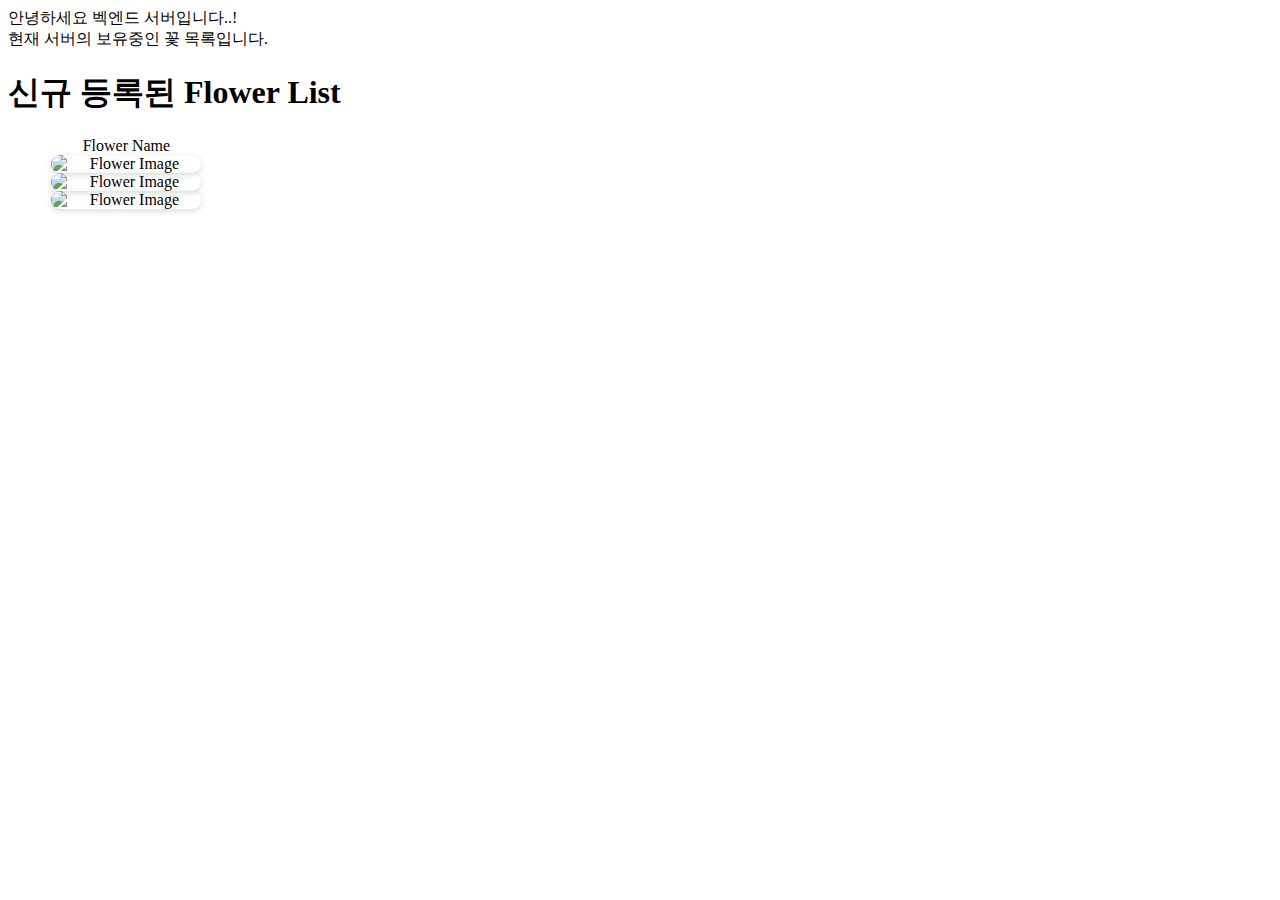
<file: src/main/resources/templates/index.html>
<!DOCTYPE html>
<html lang="en">
<head>
    <meta charset="UTF-8">
    <title>Title</title>
    <style>
        .flower-list {
            display: grid;
            grid-template-columns: repeat(5, 1fr); /* 가로 5개 */
            gap: 20px; /* 아이템 간 여백 */
            padding: 0;
            list-style: none;
        }

        .flower-item {
            text-align: center;
        }

        .flower-item img {
            width: 100%; /* 아이템 너비에 맞게 조정 */
            max-width: 150px; /* 최대 너비 제한 */
            height: auto; /* 비율 유지 */
            border-radius: 10px; /* 둥근 모서리 (선택) */
            box-shadow: 0 2px 6px rgba(0, 0, 0, 0.15); /* 그림자 효과 (선택) */
            display: block;
            margin: 0 auto;
        }

    </style>
</head>
<body>
<div>안녕하세요 벡엔드 서버입니다..!</div>
<div>현재 서버의 보유중인 꽃 목록입니다.</div>


<h1>신규 등록된 Flower List</h1>

<ul class="flower-list">
    <li class="flower-item" th:each="flower : ${flowers}">
        <span th:text="${flower.flowNm}">Flower Name</span>
        <img alt="Flower Image" th:src="@{${flower.imgUrl1}}"/>
        <img alt="Flower Image" th:src="@{${flower.imgUrl2}}"/>
        <img alt="Flower Image" th:src="@{${flower.imgUrl3}}"/>
    </li>
</ul>


</body>
</html>
</file>
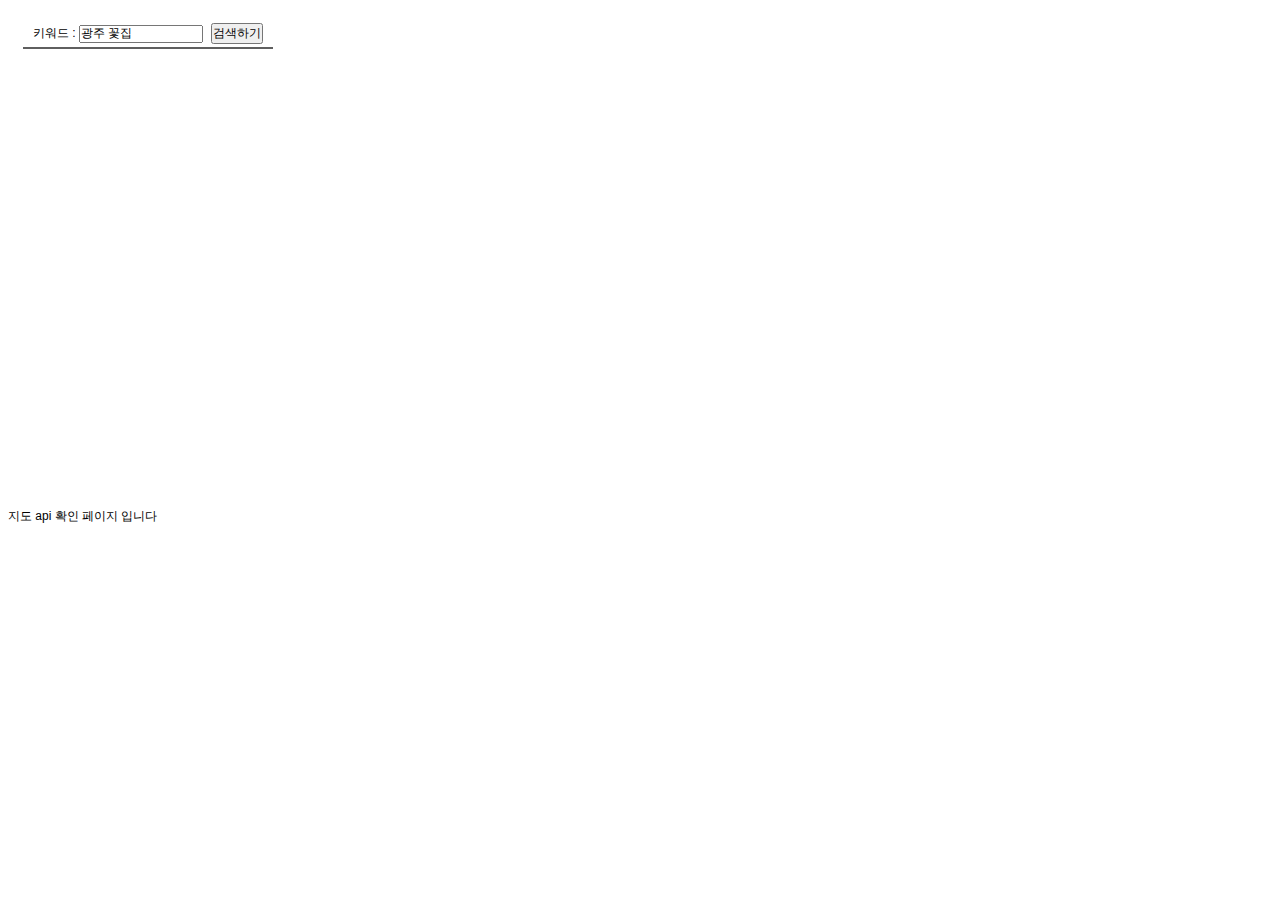
<file: src/main/resources/templates/map.html>
<!DOCTYPE html>
<html>
<head>
    <meta charset="utf-8">
    <title>키워드로 장소검색하고 목록으로 표출하기</title>
    <style>
        .map_wrap, .map_wrap * {
            margin: 0;
            padding: 0;
            font-family: 'Malgun Gothic', dotum, '돋움', sans-serif;
            font-size: 12px;
        }

        .map_wrap a, .map_wrap a:hover, .map_wrap a:active {
            color: #000;
            text-decoration: none;
        }

        .map_wrap {
            position: relative;
            width: 100%;
            height: 500px;
        }

        #menu_wrap {
            position: absolute;
            top: 0;
            left: 0;
            bottom: 0;
            width: 250px;
            margin: 10px 0 30px 10px;
            padding: 5px;
            overflow-y: auto;
            background: rgba(255, 255, 255, 0.7);
            z-index: 1;
            font-size: 12px;
            border-radius: 10px;
        }

        .bg_white {
            background: #fff;
        }

        #menu_wrap hr {
            display: block;
            height: 1px;
            border: 0;
            border-top: 2px solid #5F5F5F;
            margin: 3px 0;
        }

        #menu_wrap .option {
            text-align: center;
        }

        #menu_wrap .option p {
            margin: 10px 0;
        }

        #menu_wrap .option button {
            margin-left: 5px;
        }

        #placesList li {
            list-style: none;
        }

        #placesList .item {
            position: relative;
            border-bottom: 1px solid #888;
            overflow: hidden;
            cursor: pointer;
            min-height: 65px;
        }

        #placesList .item span {
            display: block;
            margin-top: 4px;
        }

        #placesList .item h5, #placesList .item .info {
            text-overflow: ellipsis;
            overflow: hidden;
            white-space: nowrap;
        }

        #placesList .item .info {
            padding: 10px 0 10px 55px;
        }

        #placesList .info .gray {
            color: #8a8a8a;
        }

        #placesList .info .jibun {
            padding-left: 26px;
            background: url(https://t1.daumcdn.net/localimg/localimages/07/mapapidoc/places_jibun.png) no-repeat;
        }

        #placesList .info .tel {
            color: #009900;
        }

        #placesList .item .markerbg {
            float: left;
            position: absolute;
            width: 36px;
            height: 37px;
            margin: 10px 0 0 10px;
            background: url(https://t1.daumcdn.net/localimg/localimages/07/mapapidoc/marker_number_blue.png) no-repeat;
        }

        #placesList .item .marker_1 {
            background-position: 0 -10px;
        }

        #placesList .item .marker_2 {
            background-position: 0 -56px;
        }

        #placesList .item .marker_3 {
            background-position: 0 -102px
        }

        #placesList .item .marker_4 {
            background-position: 0 -148px;
        }

        #placesList .item .marker_5 {
            background-position: 0 -194px;
        }

        #placesList .item .marker_6 {
            background-position: 0 -240px;
        }

        #placesList .item .marker_7 {
            background-position: 0 -286px;
        }

        #placesList .item .marker_8 {
            background-position: 0 -332px;
        }

        #placesList .item .marker_9 {
            background-position: 0 -378px;
        }

        #placesList .item .marker_10 {
            background-position: 0 -423px;
        }

        #placesList .item .marker_11 {
            background-position: 0 -470px;
        }

        #placesList .item .marker_12 {
            background-position: 0 -516px;
        }

        #placesList .item .marker_13 {
            background-position: 0 -562px;
        }

        #placesList .item .marker_14 {
            background-position: 0 -608px;
        }

        #placesList .item .marker_15 {
            background-position: 0 -654px;
        }

        #pagination {
            margin: 10px auto;
            text-align: center;
        }

        #pagination a {
            display: inline-block;
            margin-right: 10px;
        }

        #pagination .on {
            font-weight: bold;
            cursor: default;
            color: #777;
        }
    </style>
</head>
<body>
<div class="map_wrap">
    <div id="map" style="width:100%;height:100%;position:relative;overflow:hidden;"></div>

    <!-- 검색결과 목록 -->
    <h>
        지도 api 확인 페이지 입니다
    </h>
    <div class="bg_white" id="menu_wrap">
        <div class="option">
            <div>
                <form id="searchForm">
                    키워드 : <input id="keyword" size="15" type="text" value="광주 꽃집">
                    <button type="submit">검색하기</button>
                </form>
            </div>
        </div>
        <hr>
        <ul id="placesList"></ul>
        <div id="pagination"></div>
    </div>
</div>
<!-- 카카오맵 SDK 로드 -->
<script th:src="@{//dapi.kakao.com/v2/maps/sdk.js(appkey=${apiKey},libraries='services')}"
        type="text/javascript"></script>

<!-- 카카오맵 구현 스크립트 -->
<script>
    document.addEventListener('DOMContentLoaded', function () {
        // DOMContentLoaded 이벤트가 발생하면 실행되는 코드
        // 여기서부터 카카오맵 관련 코드를 작성합니다.

        // 페이지가 완전히 로드된 후 실행되도록 함
        initMap();
    });

    function initMap() {
        // 마커를 담을 배열입니다
        var markers = [];

        var mapContainer = document.getElementById('map'), // 지도를 표시할 div
            mapOption = {
                center: new kakao.maps.LatLng(37.566826, 126.9786567), // 지도의 중심좌표
                level: 3 // 지도의 확대 레벨
            };

// 지도를 생성합니다
        var map = new kakao.maps.Map(mapContainer, mapOption);

// 장소 검색 객체를 생성합니다
        var ps = new kakao.maps.services.Places();

// 검색 결과 목록이나 마커를 클릭했을 때 장소명을 표출할 인포윈도우를 생성합니다
        var infowindow = new kakao.maps.InfoWindow({zIndex: 1});

// 키워드로 장소를 검색합니다
        searchPlaces();

// 키워드 검색을 요청하는 함수입니다
        function searchPlaces() {

            var keyword = document.getElementById('keyword').value;

            if (!keyword.replace(/^\s+|\s+$/g, '')) {
                alert('키워드를 입력해주세요!');
                return false;
            }

            // 장소검색 객체를 통해 키워드로 장소검색을 요청합니다
            ps.keywordSearch(keyword, placesSearchCB);
        }

        document.getElementById("searchForm").addEventListener("submit", function (event) {
            event.preventDefault(); // 새로고침 방지
            searchPlaces(); // 검색 함수 호출
        });

// 장소검색이 완료됐을 때 호출되는 콜백함수 입니다
        function placesSearchCB(data, status, pagination) {
            if (status === kakao.maps.services.Status.OK) {

                // 정상적으로 검색이 완료됐으면
                // 검색 목록과 마커를 표출합니다
                displayPlaces(data);

                // 페이지 번호를 표출합니다
                displayPagination(pagination);

            } else if (status === kakao.maps.services.Status.ZERO_RESULT) {

                alert('검색 결과가 존재하지 않습니다.');


            } else if (status === kakao.maps.services.Status.ERROR) {

                alert('검색 결과 중 오류가 발생했습니다.');


            }
        }

// 검색 결과 목록과 마커를 표출하는 함수입니다
        function displayPlaces(places) {

            var listEl = document.getElementById('placesList'),
                menuEl = document.getElementById('menu_wrap'),
                fragment = document.createDocumentFragment(),
                bounds = new kakao.maps.LatLngBounds(),
                listStr = '';

            // 검색 결과 목록에 추가된 항목들을 제거합니다
            removeAllChildNods(listEl);

            // 지도에 표시되고 있는 마커를 제거합니다
            removeMarker();

            for (var i = 0; i < places.length; i++) {

                // 마커를 생성하고 지도에 표시합니다
                var placePosition = new kakao.maps.LatLng(places[i].y, places[i].x),
                    marker = addMarker(placePosition, i),
                    itemEl = getListItem(i, places[i]); // 검색 결과 항목 Element를 생성합니다

                // 검색된 장소 위치를 기준으로 지도 범위를 재설정하기위해
                // LatLngBounds 객체에 좌표를 추가합니다
                bounds.extend(placePosition);

                // 마커와 검색결과 항목에 mouseover 했을때
                // 해당 장소에 인포윈도우에 장소명을 표시합니다
                // mouseout 했을 때는 인포윈도우를 닫습니다
                (function (marker, title) {
                    kakao.maps.event.addListener(marker, 'mouseover', function () {
                        displayInfowindow(marker, title);
                    });

                    kakao.maps.event.addListener(marker, 'mouseout', function () {
                        infowindow.close();
                    });

                    itemEl.onmouseover = function () {
                        displayInfowindow(marker, title);
                    };

                    itemEl.onmouseout = function () {
                        infowindow.close();
                    };
                })(marker, places[i].place_name);

                fragment.appendChild(itemEl);
            }

            // 검색결과 항목들을 검색결과 목록 Element에 추가합니다
            listEl.appendChild(fragment);
            menuEl.scrollTop = 0;

            // 검색된 장소 위치를 기준으로 지도 범위를 재설정합니다
            map.setBounds(bounds);
        }

// 검색결과 항목을 Element로 반환하는 함수입니다
        function getListItem(index, places) {

            var el = document.createElement('li'),
                itemStr = '<span class="markerbg marker_' + (index + 1) + '"></span>' +
                    '<div class="info">' +
                    '   <h5>' + places.place_name + '</h5>';

            if (places.road_address_name) {
                itemStr += '    <span>' + places.road_address_name + '</span>' +
                    '   <span class="jibun gray">' + places.address_name + '</span>';
            } else {
                itemStr += '    <span>' + places.address_name + '</span>';
            }

            itemStr += '  <span class="tel">' + places.phone + '</span>' +
                '</div>';

            el.innerHTML = itemStr;
            el.className = 'item';

            return el;
        }

// 마커를 생성하고 지도 위에 마커를 표시하는 함수입니다
        function addMarker(position, idx, title) {
            var imageSrc = 'https://t1.daumcdn.net/localimg/localimages/07/mapapidoc/marker_number_blue.png', // 마커 이미지 url, 스프라이트 이미지를 씁니다
                imageSize = new kakao.maps.Size(36, 37),  // 마커 이미지의 크기
                imgOptions = {
                    spriteSize: new kakao.maps.Size(36, 691), // 스프라이트 이미지의 크기
                    spriteOrigin: new kakao.maps.Point(0, (idx * 46) + 10), // 스프라이트 이미지 중 사용할 영역의 좌상단 좌표
                    offset: new kakao.maps.Point(13, 37) // 마커 좌표에 일치시킬 이미지 내에서의 좌표
                },
                markerImage = new kakao.maps.MarkerImage(imageSrc, imageSize, imgOptions),
                marker = new kakao.maps.Marker({
                    position: position, // 마커의 위치
                    image: markerImage
                });

            marker.setMap(map); // 지도 위에 마커를 표출합니다
            markers.push(marker);  // 배열에 생성된 마커를 추가합니다

            return marker;
        }

// 지도 위에 표시되고 있는 마커를 모두 제거합니다
        function removeMarker() {
            for (var i = 0; i < markers.length; i++) {
                markers[i].setMap(null);
            }
            markers = [];
        }

// 검색결과 목록 하단에 페이지번호를 표시는 함수입니다
        function displayPagination(pagination) {
            var paginationEl = document.getElementById('pagination'),
                fragment = document.createDocumentFragment(),
                i;

            // 기존에 추가된 페이지번호를 삭제합니다
            while (paginationEl.hasChildNodes()) {
                paginationEl.removeChild(paginationEl.lastChild);
            }

            for (i = 1; i <= pagination.last; i++) {
                var el = document.createElement('a');
                el.href = "#";
                el.innerHTML = i;

                if (i === pagination.current) {
                    el.className = 'on';
                } else {
                    el.onclick = (function (i) {
                        return function () {
                            pagination.gotoPage(i);
                        }
                    })(i);
                }

                fragment.appendChild(el);
            }
            paginationEl.appendChild(fragment);
        }

// 검색결과 목록 또는 마커를 클릭했을 때 호출되는 함수입니다
// 인포윈도우에 장소명을 표시합니다
        function displayInfowindow(marker, title) {
            var content = '<div style="padding:5px;z-index:1;">' + title + '</div>';

            infowindow.setContent(content);
            infowindow.open(map, marker);
        }

        // 검색결과 목록의 자식 Element를 제거하는 함수입니다
        function removeAllChildNods(el) {
            while (el.hasChildNodes()) {
                el.removeChild(el.lastChild);
            }
        }

    }


</script>
</body>
</html>
</file>
